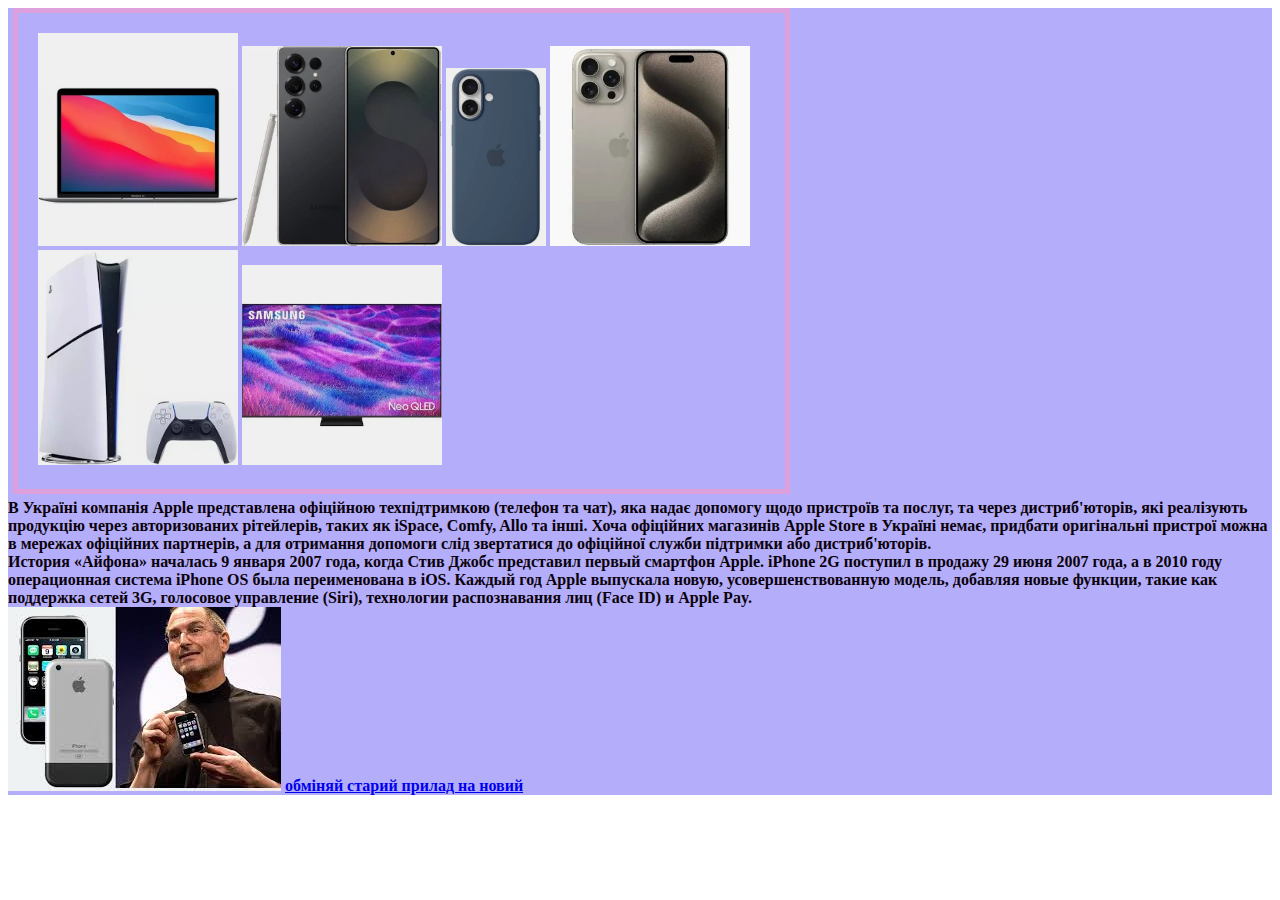
<file: index.html>
<!DOCTYPE html>
<html lang="uk">

<head>
    <meta charset="UTF-8">
    <meta name="viewport" content="width=device-width, initial-scale=1.0">
    <title>Document</title>
    <link rel="stylesheet" href="other/style.css">
</head>

<body>
    <div class="heead">
        <div class="index-board">
        <a href="other/nout.html"><img src="pages/nout.webp" alt="new nout" width="200 px"></a>
        <a href="other/bu.html"><img src="pages/bu.webp" alt="old" width="200 px"></a>
        <a href="other/case.html"><img src="pages/case.webp" alt="case" width="100 px"></a>
        <a href="other/mobile.html"> <img src="pages/shopping.webp" alt="tehnoloci" width="200 px"></a>
        <a href="other/playstation.html"><img src="pages/playstation.webp" alt="play" width="200 px"></a>
        <a href="other/tv.html"><img src="pages/tv.webp" alt="tv" width="200 px"></a>
  </div> 
        
        <div> В Україні компанія Apple представлена офіційною техпідтримкою (телефон та чат), яка надає допомогу щодо
        пристроїв та послуг, та через дистриб'юторів, які реалізують продукцію через авторизованих рітейлерів, таких як
        iSpace, Comfy, Allo та інші. Хоча офіційних магазинів Apple Store в Україні немає, придбати оригінальні пристрої
        можна в мережах офіційних партнерів, а для отримання допомоги слід звертатися до офіційної служби підтримки або
        дистриб'юторів. </div>
    <div>История «Айфона» началась 9 января 2007 года, когда Стив Джобс представил первый смартфон Apple. iPhone 2G поступил 
        в продажу 29 июня 2007 года, а в 2010 году операционная система iPhone OS была переименована в iOS. Каждый год Apple 
        выпускала новую, усовершенствованную модель, добавляя новые функции, такие как поддержка сетей 3G, голосовое управление (Siri),
         технологии распознавания лиц (Face ID) и Apple Pay. </div>
         <img src="pages/mach.jpeg" alt="mac">
         <a href="other/tradein.html" class="tradein-click"> обміняй старий прилад на новий</a>
         
        
    </div>
   
    </body>

</html>
</file>
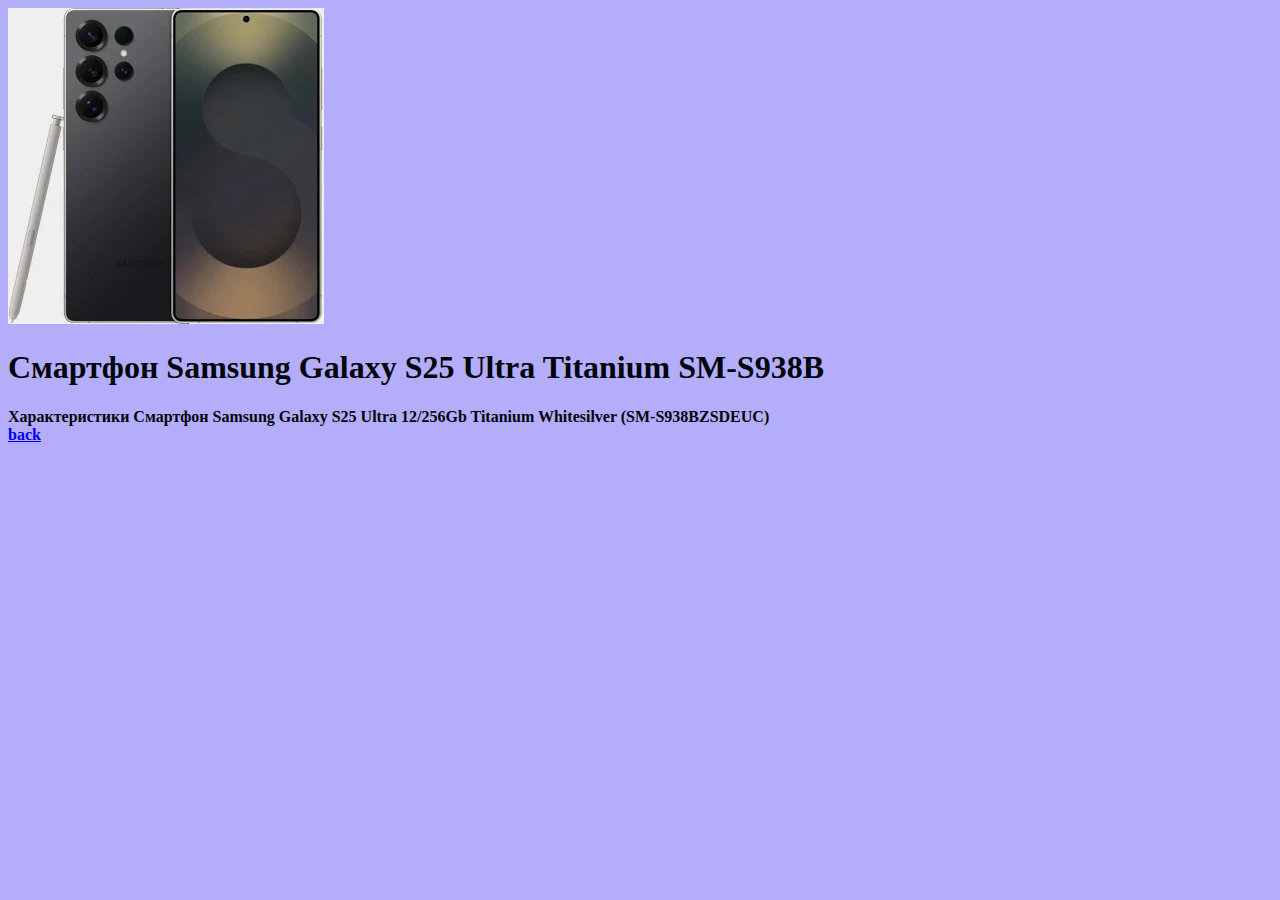
<file: other/bu.html>
<!DOCTYPE html>
<html lang="uk">
<head>
    <meta charset="UTF-8">
    <meta name="viewport" content="width=device-width, initial-scale=1.0">
    <title>Document</title>
    <link rel="stylesheet" href="/other/style.css">
</head>
<body class="bu">
    <img src="/pages/bu.webp" alt="bu">
   <h1>Смартфон Samsung Galaxy S25 Ultra Titanium SM-S938B</h1> 
   <div>Характеристики Смартфон Samsung Galaxy S25 Ultra 12/256Gb Titanium Whitesilver (SM-S938BZSDEUC)
</div>
<a href="/index.html">back</a>
</body>
</html>
</file>
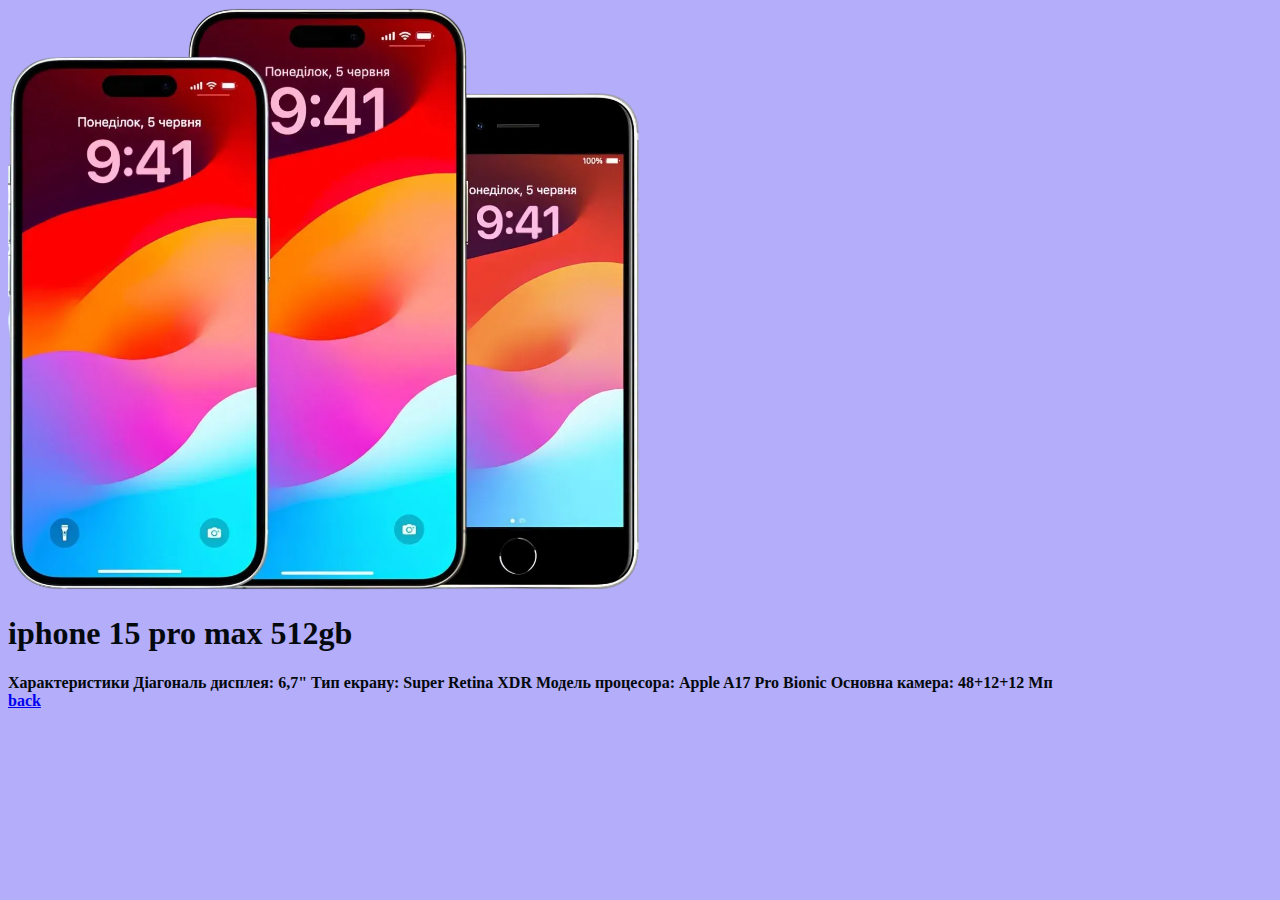
<file: other/mobile.html>
<!DOCTYPE html>
<html lang="uk">
<head>
    <meta charset="UTF-8">
    <meta name="viewport" content="width=device-width, initial-scale=1.0">
    <title>Document</title>
    <link rel="stylesheet" href="style.css">
</head>
<body class="mobile-all">
        <img src="../pages/iphone.webp" alt="mobile" width="50%">
    <h1>iphone 15 pro max 512gb</h1>
    <div> Характеристики
Діагональ дисплея: 6,7"  Тип екрану: Super Retina XDR  Модель процесора: Apple A17 Pro Bionic  Основна камера: 48+12+12 Мп
    </div>
    <a href="../index.html">back</a>
</body>
</html>
</file>
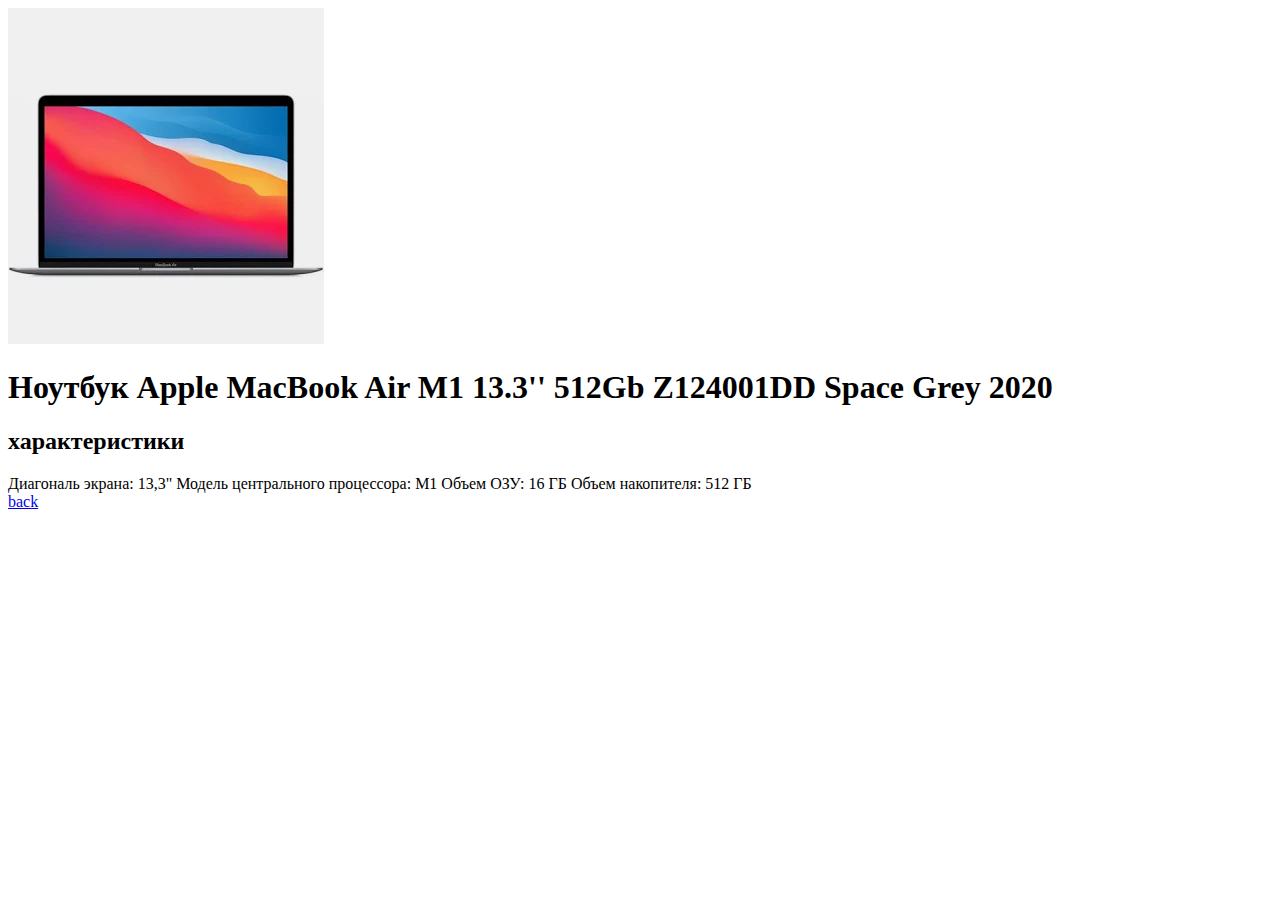
<file: other/nout.html>
<!DOCTYPE html>
<html lang="ua">
<head>
    <meta charset="UTF-8">
    <meta name="viewport" content="width=device-width, initial-scale=1.0">
    <title>Document</title>
</head>
<body class="nout-all">
    <img src="/pages/nout.webp" alt="nout">
    <h1>Ноутбук Apple MacBook Air M1 13.3'' 512Gb Z124001DD Space Grey 2020</h1>
    <h2>характеристики</h2>
    <div>Диагональ экрана: 13,3"  Модель центрального процессора: M1  Объем ОЗУ: 16 ГБ  Объем накопителя: 512 ГБ</div>
<a href="/index.html">back</a>
</body>
</html>
</file>
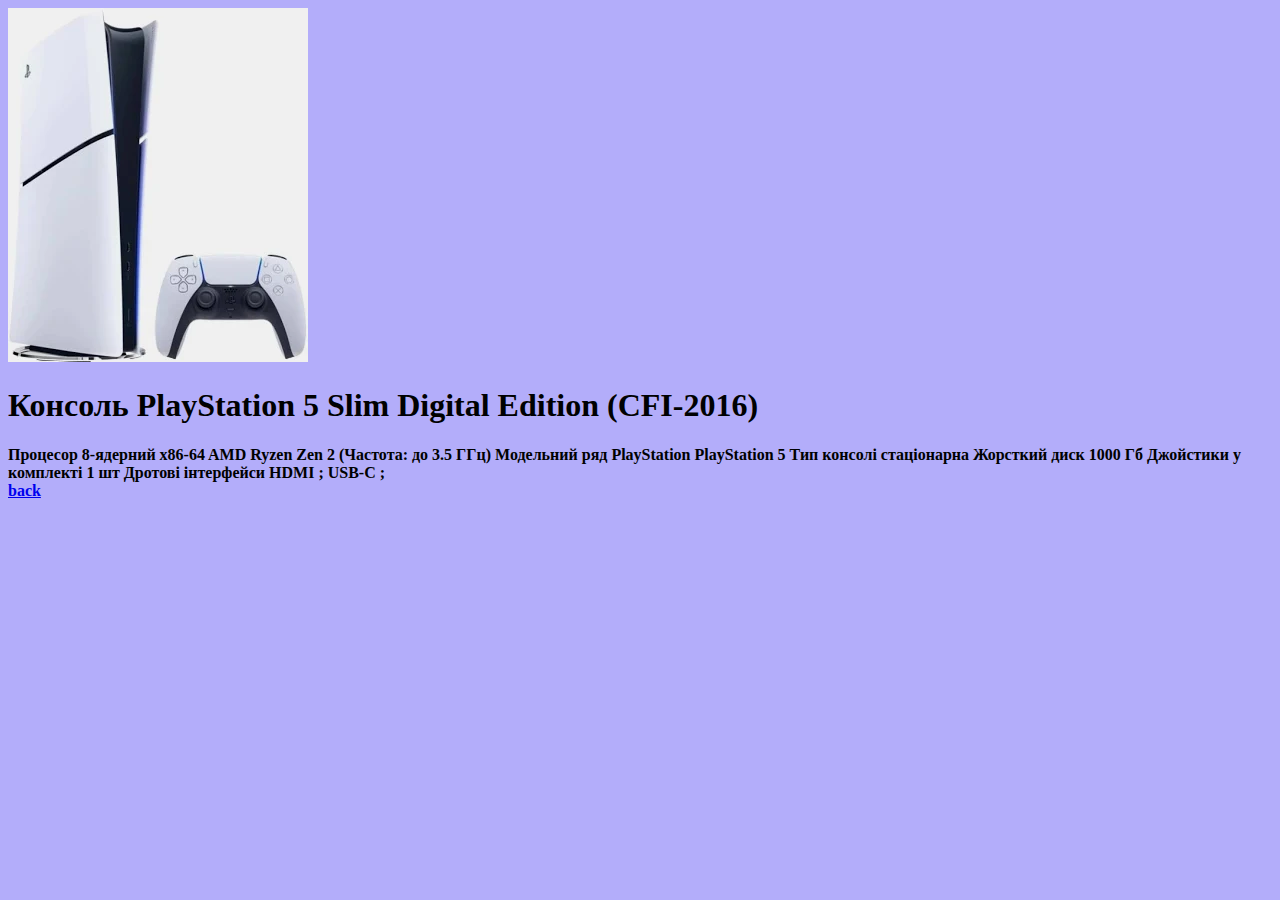
<file: other/playstation.html>
<!DOCTYPE html>
<html lang="uk">
<head>
    <meta charset="UTF-8">
    <meta name="viewport" content="width=device-width, initial-scale=1.0">
    <title>Document</title>
    <link rel="stylesheet" href="/other/style.css">
</head>
<body class="play-all">
    <img src="/pages/play.webp" alt="playstation">
    <h1>Консоль PlayStation 5 Slim Digital Edition (CFI-2016)</h1>
    <div>Процесор
8-ядерний x86-64 AMD Ryzen Zen 2 (Частота: до 3.5 ГГц)

Модельний ряд PlayStation
PlayStation 5
Тип консолі
стаціонарна
Жорсткий диск
1000 Гб

Джойстики у комплекті
1 шт

Дротові інтерфейси
HDMI ;

USB-C ;</div>
<a href="/index.html">back</a>
</body>
</html>
</file>
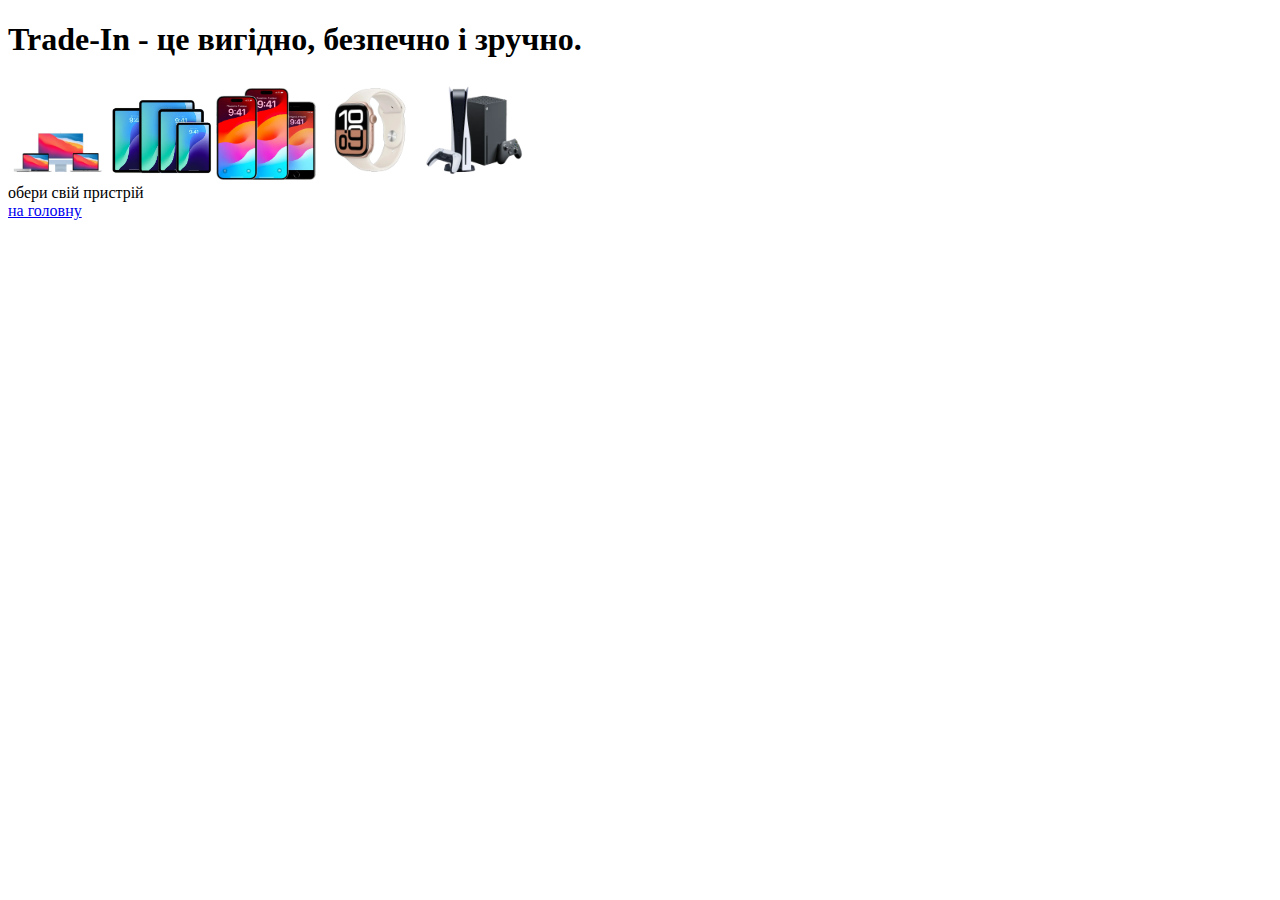
<file: other/tradein.html>
<!DOCTYPE html>
<html lang="uk">
<head>
    <meta charset="UTF-8">
    <meta name="viewport" content="width=device-width, initial-scale=1.0">
    <title>Document</title>
    <link rel="stylesheet" href="style.css">
</head>
<body>
    <h1>Trade-In - це вигідно, безпечно і зручно.</h1>
    <img src="../pages/apple_new-imac-spring21_mac-famifull.png.webp" alt="imac" width="100 px">
    <img src="../pages/ipadsfull.pngfull.png.webp" alt="ipad" width="100 px">
    <img src="../pages/iphone.webp" alt="iphone" width="100 px">
    <img src="../pages/watch-main-10-500x500.webp" alt="watch" width="100 px">
    <img src="../pages/prystavky-trade-500x500.webp" alt="playstation" width="100 px">
    <div>обери свій пристрій</div>
    <a href="../index.html"> на головну </a>
</body>
</html>
</file>
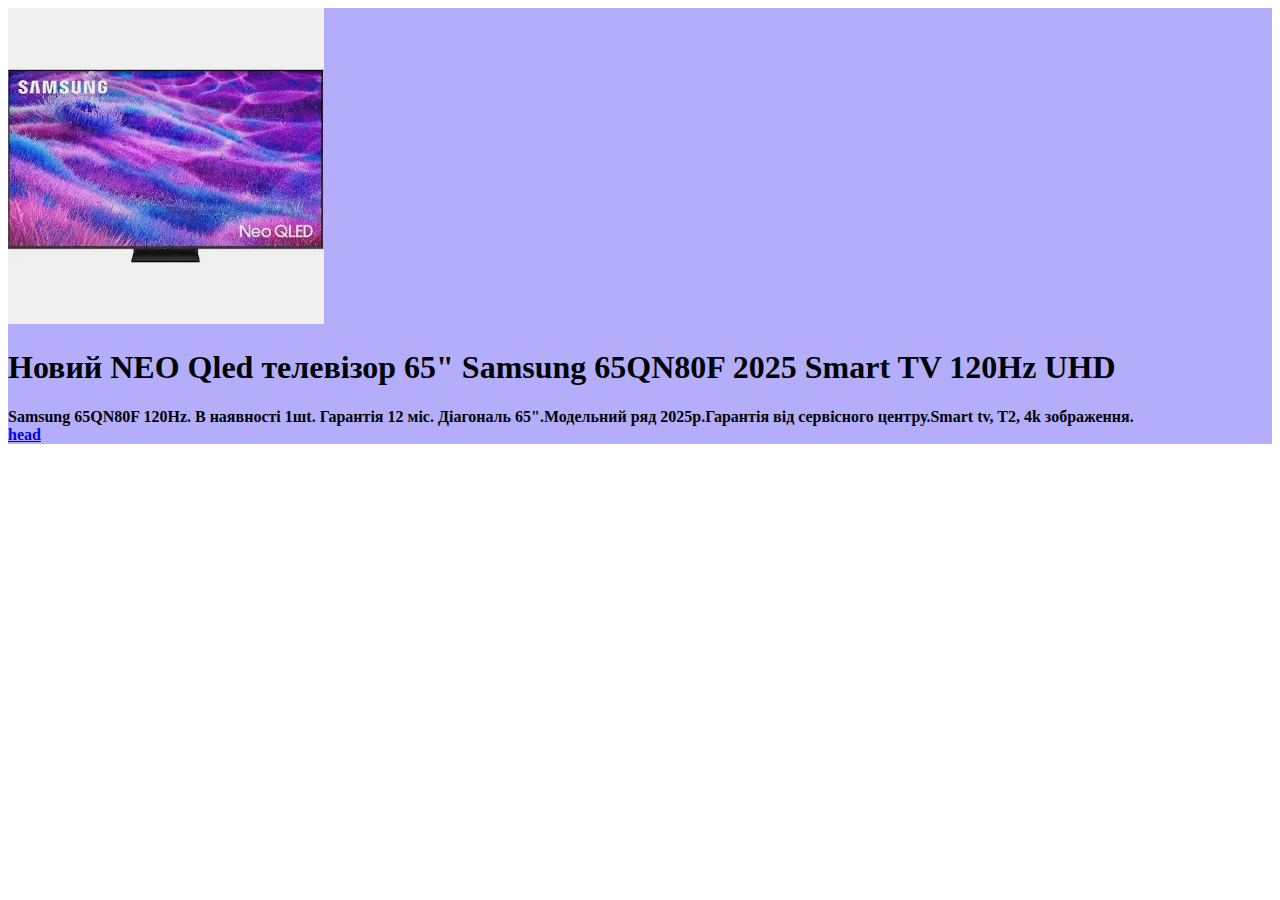
<file: other/tv.html>
<!DOCTYPE html>
<html lang="ua">
<head>
    <meta charset="UTF-8">
    <meta name="viewport" content="width=device-width, initial-scale=1.0">
    <title>Document</title>
    <link rel="stylesheet" href="/other/style.css">
</head>
<body>
   <div class="tv"> <img src="/pages/tv.webp" alt="tv">
    <h1>Новий NEO Qled телевізор 65" Samsung 65QN80F 2025 Smart TV 120Hz UHD</h1>
    <div>Samsung 65QN80F 120Hz. В наявності 1шt. Гарантія 12 міс. Діагональ 65".Модельний ряд 2025р.Гарантія від сервісного центру.Smart tv, T2, 4k зображення.
</div>
<a href="/index.html">head</a></div>
</body>
</html>
</file>
<file: other/style.css>
.heead {
    background-color: hwb(244 68% 2%);
    color: lab(0.98% 3.61 -2.58);
    font-family: "Edu NSN ACT Cursive";
    font-weight: bold;
    font-style: normal;
}

.bu {
    background-color: hwb(244 68% 2%) ;
    color: #01070c;
    font-family: "Edu NSN ACT Cursive";
    font-weight: bold;
    font-style: normal;
}

.index-board {
   max-width: 777px;
    margin: 5px;
    padding: 20px;
    box-sizing: border-box;
    border: 5px solid plum;    
}

.play-all {
    background-color: hwb(244 68% 2%);
    color: rgb(0, 1, 1);
    font-family: "Edu NSN ACT Cursive";
    font-weight: bold;
    font-style: normal;
}

.case-all {
    background-color: hwb(244 68% 2%) ;
    color: #000305;
    font-family: "Edu NSN ACT Cursive";
    font-weight: bold;
    font-style: normal;
}

.mobile-all {
    background-color: hwb(244 68% 2%) ;
    color: rgb(4, 9, 13);
    font-family: "Edu NSN ACT Cursive";
    font-weight: bold;
    font-style: normal;
}

.nout-all {
    background-color: hwb(244 68% 2%) ;
    color: rgb(2, 5, 8);
    font-family: "Edu NSN ACT Cursive";
    font-weight: bold;
    font-style: normal;
}

.tv {
    background-color: hwb(244 68% 2%);
    color: rgb(1, 4, 7);
    font-family: "Edu NSN ACT Cursive";
    font-weight: bold;
    font-style: normal;
}
</file>
